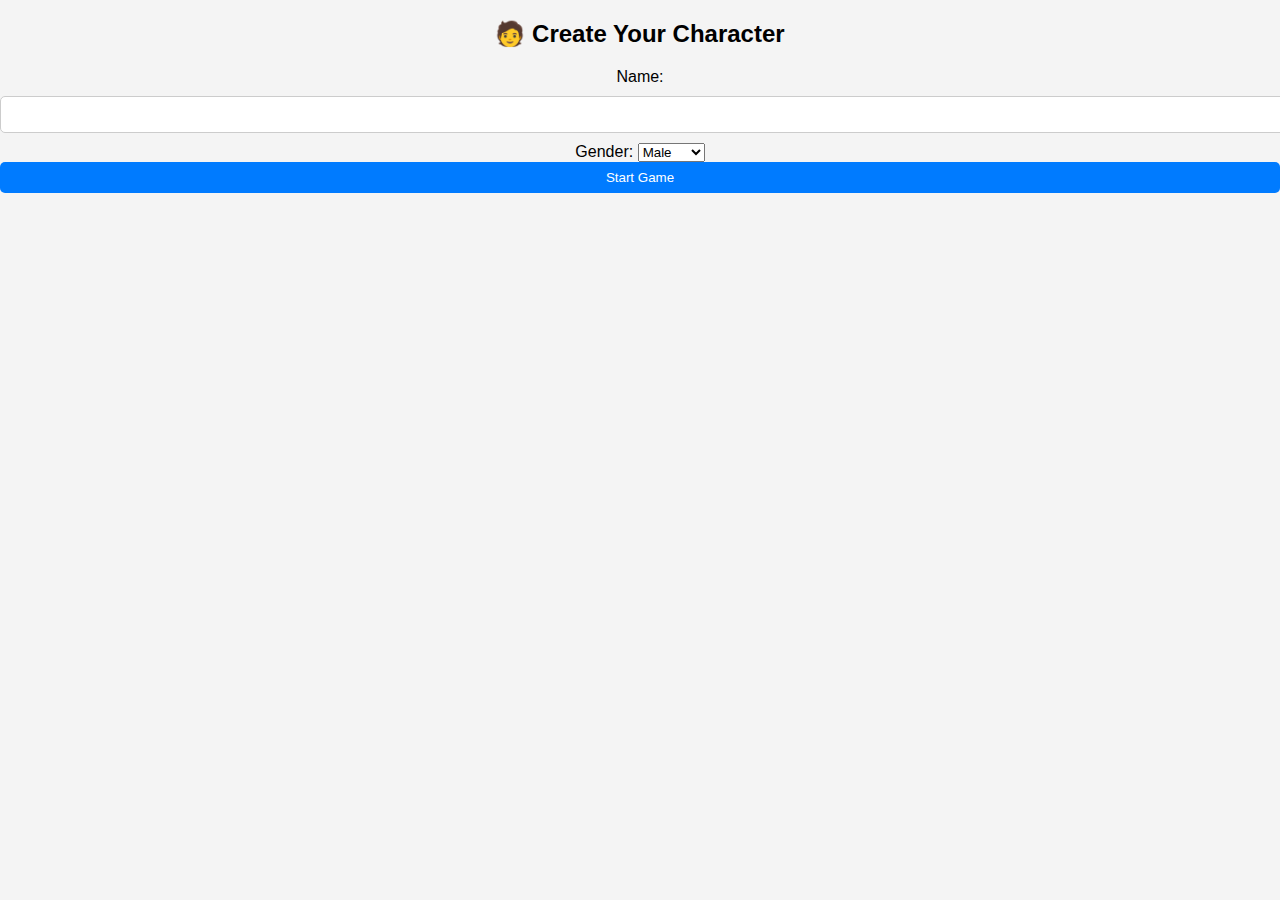
<file: character.html>
<!DOCTYPE html>
<html lang="en">
<head>
    <meta charset="UTF-8">
    <meta name="viewport" content="width=device-width, initial-scale=1.0">
    <title>Character Maker</title>
    <link rel="stylesheet" href="style.css">
</head>
<body>
    <div class="character-container">
        <h2>🧑 Create Your Character</h2>
        <label>Name: <input type="text" id="playerName"></label>
        <label>Gender:
            <select id="playerGender">
                <option value="male">Male</option>
                <option value="female">Female</option>
            </select>
        </label>
        <button id="startGame">Start Game</button>
    </div>

    <script>
        document.getElementById("startGame").addEventListener("click", function() {
            const name = document.getElementById("playerName").value;
            const gender = document.getElementById("playerGender").value;

            if (name.trim() === "") {
                alert("Please enter a name!");
                return;
            }

            // Save player data
            const playerData = { name, gender };
            localStorage.setItem("playerData", JSON.stringify(playerData));

            // Redirect to Dashboard
            window.location.href = "dashboard.html";
        });
    </script>
</body>
</html>
</file>
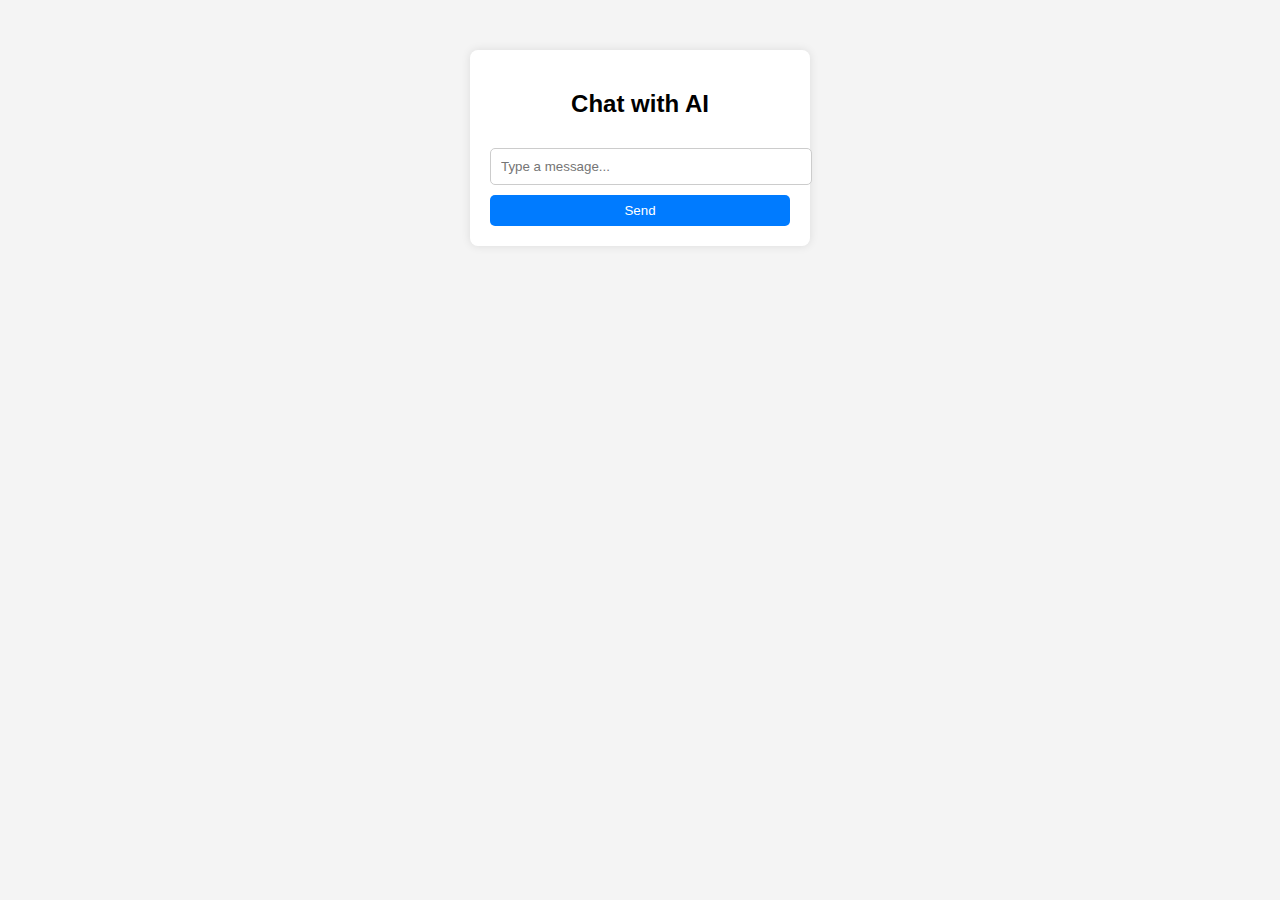
<file: chatbot.html>
<!DOCTYPE html>
<html lang="en">
<head>
    <meta charset="UTF-8">
    <meta name="viewport" content="width=device-width, initial-scale=1.0">
    <title>Chatbot - Steady Delusion Review</title>
    <link rel="stylesheet" href="style.css">
    <script defer src="chatbot.js"></script>
</head>
<body>
    <div class="container">
        <h2>Chat with AI</h2>
        <div id="chatbox"></div>
        <input type="text" id="userInput" placeholder="Type a message...">
        <button id="sendBtn">Send</button>
    </div>
</body>
</html>
</file>
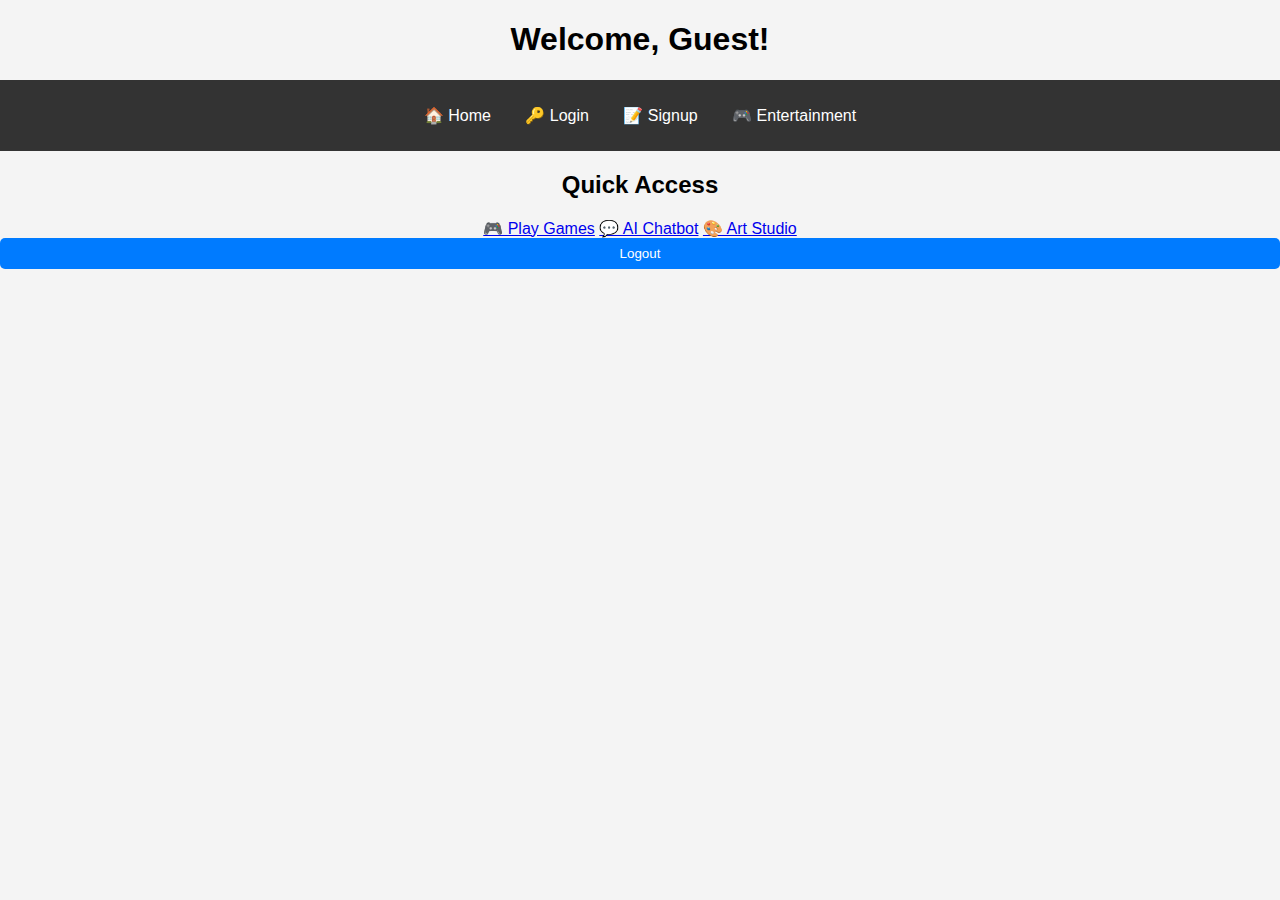
<file: dashboard.html>
<!DOCTYPE html>
<html lang="en">
<head>
    <meta charset="UTF-8">
    <meta name="viewport" content="width=device-width, initial-scale=1.0">
    <title>Dashboard - Steady Delusion Review</title>
    <link rel="stylesheet" href="style.css">
</head>
<body>
    <header>
        <h1>Welcome, <span id="username">Guest</span>!</h1>
        <nav>
            <ul>
                <li><a href="index.html">🏠 Home</a></li>
                <li><a href="login.html">🔑 Login</a></li>
                <li><a href="signup.html">📝 Signup</a></li>
                <li><a href="entertainment.html">🎮 Entertainment</a></li>
            </ul>
        </nav>
    </header>

    <main>
        <section class="dashboard-content">
            <h2>Quick Access</h2>
            <div class="features">
                <a href="games.html" class="feature-card">🎮 Play Games</a>
                <a href="chatbot.html" class="feature-card">💬 AI Chatbot</a>
                <a href="artstudio.html" class="feature-card">🎨 Art Studio</a>
            </div>
        </section>

        <button class="logout-btn" onclick="logout()">Logout</button>
    </main>

    <script>
        // Load user data
        const user = localStorage.getItem("username");
        if (user) {
            document.getElementById("username").innerText = user;
        }

        function logout() {
            localStorage.removeItem("username");
            window.location.href = "index.html"; // Redirect to home
        }
    </script>
</body>
</html>
</file>
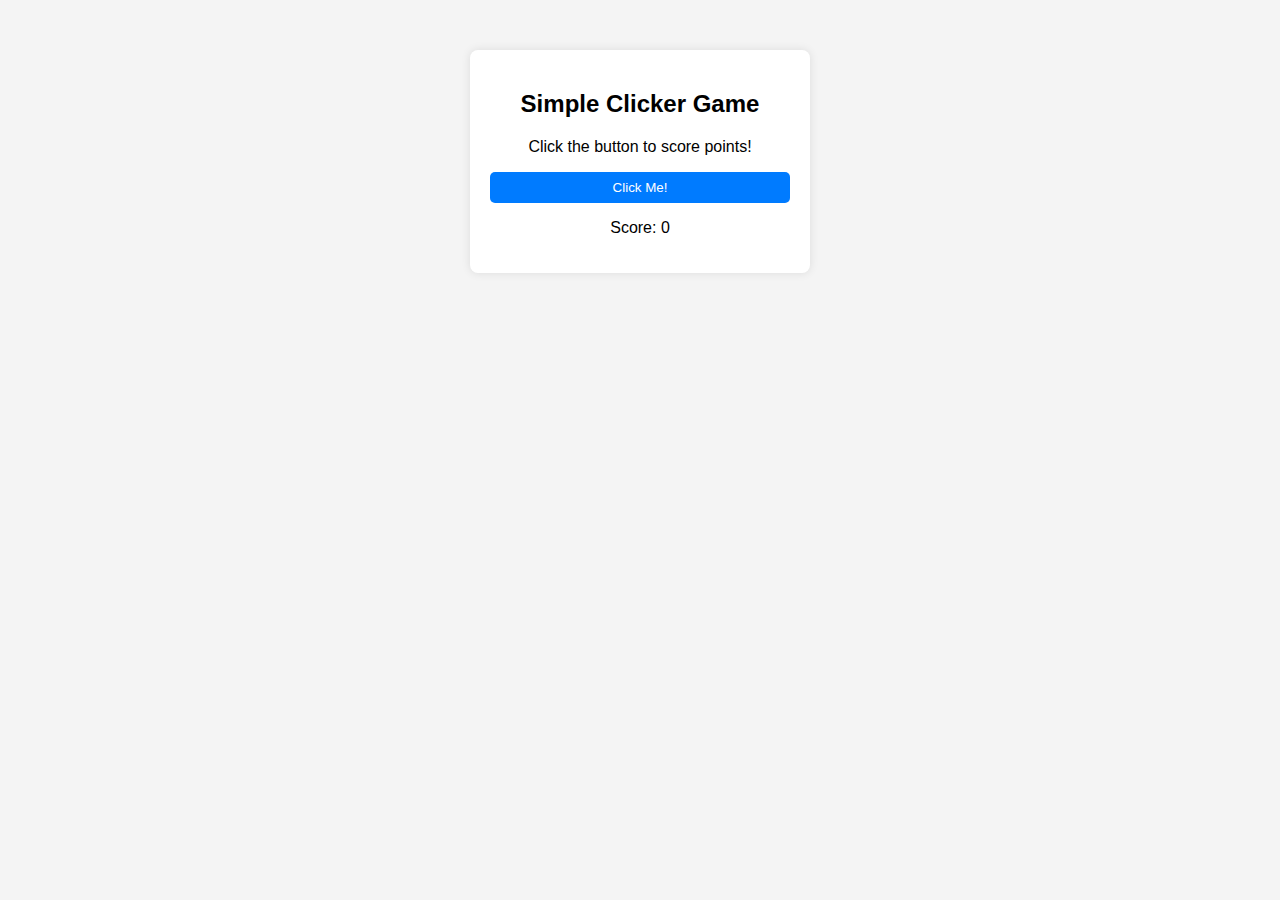
<file: game.html>
<!DOCTYPE html>
<html lang="en">
<head>
    <meta charset="UTF-8">
    <meta name="viewport" content="width=device-width, initial-scale=1.0">
    <title>Game - Steady Delusion Review</title>
    <link rel="stylesheet" href="style.css">
    <script defer src="game.js"></script>
</head>
<body>
    <div class="container">
        <h2>Simple Clicker Game</h2>
        <p>Click the button to score points!</p>
        <button id="clickerBtn">Click Me!</button>
        <p>Score: <span id="score">0</span></p>
    </div>
</body>
</html>
</file>
<file: style.css>
body {
    font-family: Arial, sans-serif;
    text-align: center;
    margin: 0;
    padding: 0;
    background: #f4f4f4;
}

nav {
    background: #333;
    padding: 10px;
}

nav ul {
    list-style: none;
    padding: 0;
}

nav ul li {
    display: inline;
    margin: 0 15px;
}

nav ul li a {
    color: white;
    text-decoration: none;
}

.container {
    margin: 50px auto;
    padding: 20px;
    width: 300px;
    background: white;
    border-radius: 8px;
    box-shadow: 0px 0px 10px rgba(0, 0, 0, 0.1);
}

input {
    width: 100%;
    padding: 10px;
    margin: 10px 0;
    border: 1px solid #ccc;
    border-radius: 5px;
}

button {
    width: 100%;
    padding: 10px;
    background: #28a745;
    color: white;
    border: none;
    cursor: pointer;
    border-radius: 5px;
}

button:hover {
    background: #218838;
}

#error-message {
    color: red;
    margin-top: 10px;
}
button {
    background: #dc3545;
    color: white;
    padding: 10px;
    border: none;
    cursor: pointer;
    border-radius: 5px;
}

button:hover {
    background: #c82333;
}
.toolbar {
    display: flex;
    gap: 10px;
    margin-bottom: 10px;
}

canvas {
    border: 2px solid #000;
    cursor: crosshair;
    background-color: white;
}

button {
    background: #007BFF;
    color: white;
    padding: 8px 12px;
    border: none;
    cursor: pointer;
    border-radius: 5px;
}

button:hover {
    background: #0056b3;
}

#eraserBtn {
    background: #dc3545;
}

#eraserBtn:hover {
    background: #c82333;
}
/* Buttons for Release Notes & Upcoming Features */
.info-buttons {
    margin-top: 15px;
    display: flex;
    gap: 10px;
    justify-content: center;
}

.info-buttons button {
    background: #28a745;
    color: white;
    padding: 8px 12px;
    border: none;
    cursor: pointer;
    border-radius: 5px;
}

.info-buttons button:hover {
    background: #218838;
}

/* Modal Styling */
.modal {
    display: none;
    position: fixed;
    z-index: 1000;
    left: 0;
    top: 0;
    width: 100%;
    height: 100%;
    background-color: rgba(0, 0, 0, 0.5);
}

.modal-content {
    background-color: white;
    margin: 15% auto;
    padding: 20px;
    width: 80%;
    max-width: 400px;
    border-radius: 8px;
    box-shadow: 0px 0px 10px rgba(0, 0, 0, 0.3);
    text-align: center;
}

.close-btn {
    color: #aaa;
    float: right;
    font-size: 20px;
    font-weight: bold;
    cursor: pointer;
}

.close-btn:hover {
    color: black;
}
</file>
